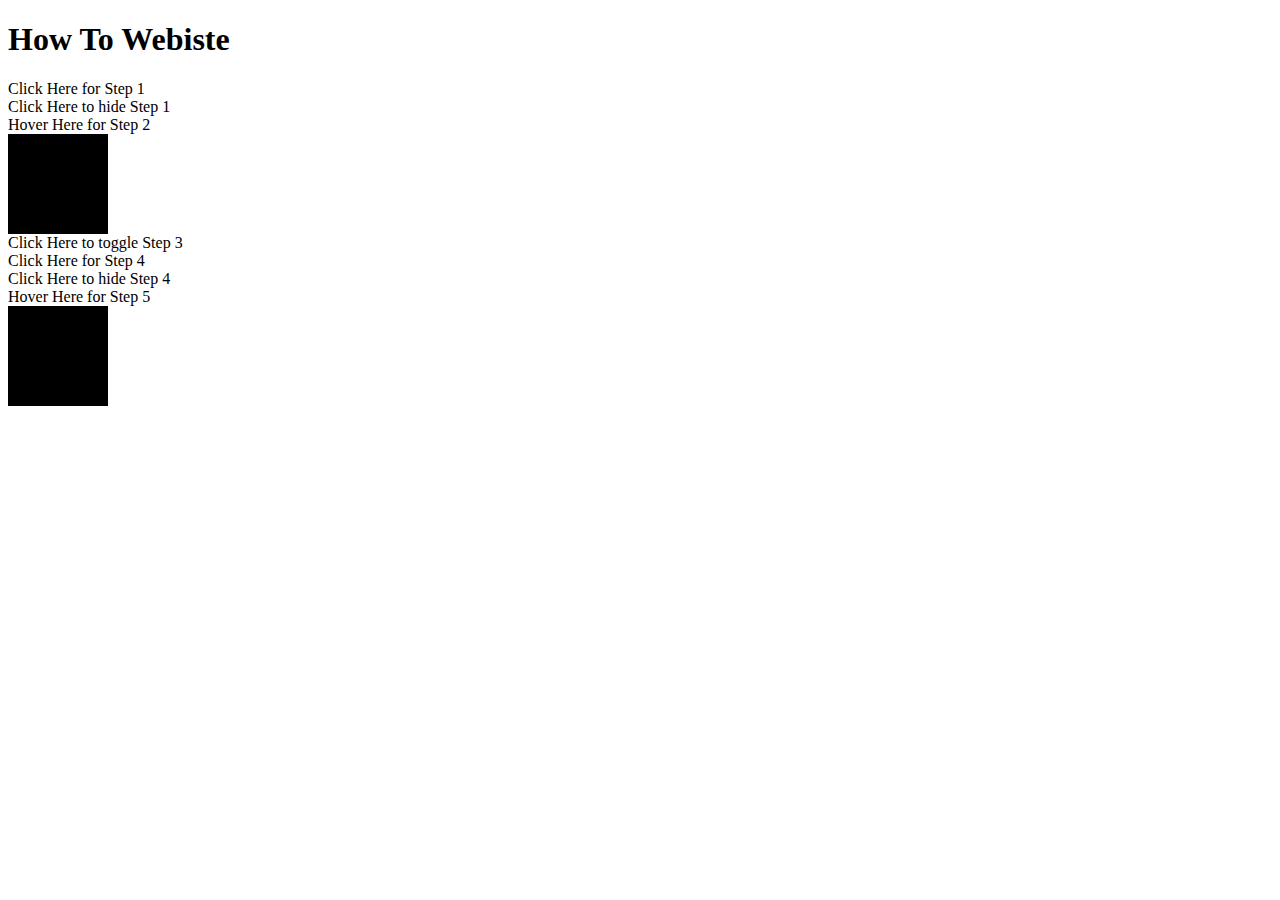
<file: How 2/index.html>
<!DOCTYPE HTML>

<html>

  <head>
    <title>How To</title>
    <meta name="author" content="Anthony">
    <meta name="keywords" content="How To Website">
    <script src="https://ajax.googleapis.com/ajax/libs/jquery/3.2.1/jquery.min.js"></script>
    <script src="script.js"></script>

    <style>
      .box{
        width: 100px;
        height: 100px;
        background-color: black;
      }
    </style>
  </head>

  <body>
    <h1>How To Webiste</h1>

    <div id="click">Click Here for Step 1</div>
    <div id="click">Click Here to hide Step 1</div>

    <div id="hover">Hover Here for Step 2</div>
    <div id="hoverbox" class="box"></div>

    <div id="toggle">Click Here to toggle Step 3</div>
    <div id="togglebox" class"box"></div>

    <div id="click">Click Here for Step 4</div>
    <div id="click">Click Here to hide Step 4</div>

    <div id="hover">Hover Here for Step 5</div>
    <div id="hoverbox" class="box"></div>



  </body>

</html>
</file>
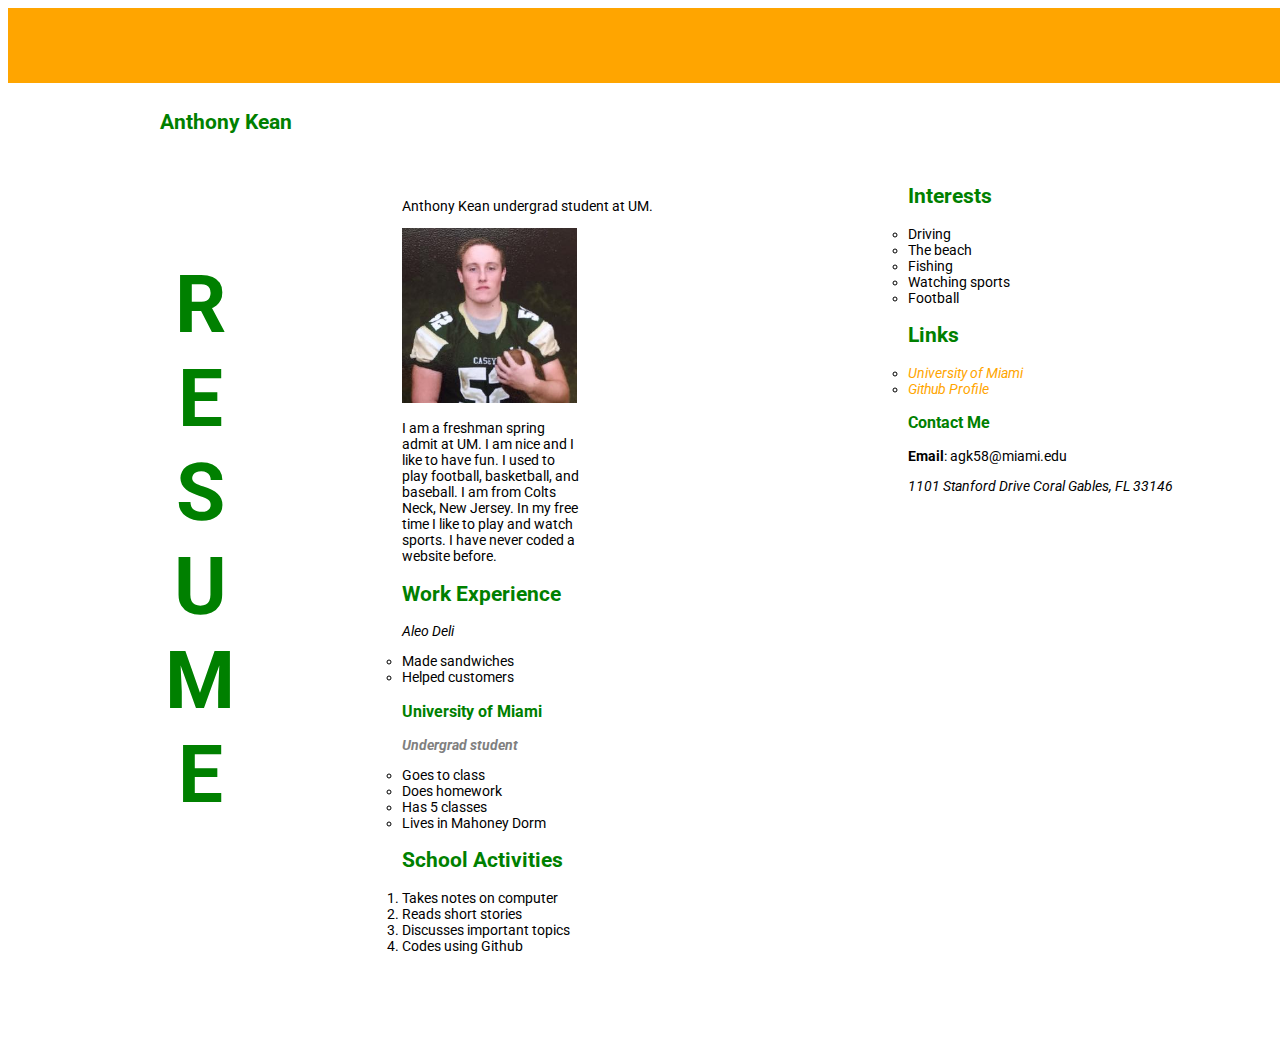
<file: Untitled.html>
<!DOCTYPE HTML>
<head>
  <title>Anthony Kean Resume</title>
  <meta charset="utf-8">
  <meta name="Anthony" content="Anthony Kean">
  <meta name="keywords" content="resume website">
  <link href="style.css" type="text/css" rel="stylesheet" media="only screen and (min-width: 961px)">
  <link href="https://fonts.googleapis.com/css?family=Roboto:400,400i,700,900" rel="stylesheet">

  <meta name="viewport" content="initial-scale=1"
  <link rel="stylesheet" href="style copy.css" rel="stylesheet" media="only screen and (max-width: 760px)">

</head>

<div id="colorbar"> </div>

  <main>
  <header>
<h2>Anthony Kean</h2>
</header>

<body>

  <header>
    <div class="column left">

    <h1>
      R
      E
      S
      U
      M
      E
    </h1>
  </div>

</header>

<div class="column middle">

<p>Anthony Kean undergrad student at UM.</p>
<img src="ak.jpg" alt="photo of Anthony Kean" width="175" />
<div id="para">
<p>I am a freshman spring admit at UM. I am nice and I like to have fun. I used to play football, basketball, and baseball. I am from Colts Neck, New Jersey. In my free time I like to play and watch sports. I have never coded a website before.
</p>
</div>
<section>
  <h2>Work Experience</h2>
  <p><i>Aleo Deli</i></p>
<div class="ul">
  <ul>
    <li>Made sandwiches</li>
    <li>Helped customers</li>
  </ul>
</div>
  <h3>University of Miami</h3>
<div id="paragraph">
  <p><strong>Undergrad student</strong></p>
</div>
<div class="ul">
  <ul>
    <li>Goes to class</li>
    <li>Does homework</li>
    <li>Has 5 classes</li>
    <li>Lives in Mahoney Dorm</li>
  </ul>
</div>
</section>

      <h2>School Activities</h2>
  <div id="order">
      <ol>
        <li>Takes notes on computer</li>
        <li>Reads short stories</li>
        <li>Discusses important topics</li>
        <li>Codes using Github</li>
      </ol>
</div>
</div>

<h2>Interests</h2>
<div class="ul">
  <ul>
    <li>Driving</li>
    <li>The beach</li>
    <li>Fishing</li>
    <li>Watching sports</li>
    <li>Football</li>
  </ul>
</div>
</div>
</main>
<section>
<h2>Links</h2>
<div class="ul">
  <ul>
    <li> <a href="https://welcome.miami.edu"> University of Miami</a> </li>
    <li> <a href="https://github.com/anthonykean"> Github Profile</a> </li>
  </ul>
</div>
</section>


<footer>
<h3>Contact Me</h3>
<p><strong>Email</strong>: agk58@miami.edu</p>
  <address>
1101 Stanford Drive
Coral Gables, FL 33146
</address>
 </footer>

</body>
</html>
</file>
<file: style.css>
.column {
  float: left;
}

.left {
  width: 20%;
  margin: 0;
  padding: 0;
}

.middle {
  width: 40%;
  margin-left: 50px;
}

.right {
  width: 40%;
  margin-left: 100px;
}

header{
  background-color: white;
  width: 960px;
  margin: 0 auto;
  padding-top: 10px;
  margin-bottom: 20px;
}

body{
  font-family: "Roboto",sans-serif;
  font-size: 14px;
}

h1{
  color: white
  background-color: black;
  white-space: pre-line;
  text-align: center;
  width: 1em;
  height: 100vh;
  margin: 0;
  font-size: 80px;
}

h2{
  color: green;
}

h1{
  color: green;
}

h3{
  color: green;
}

#colorbar {
  background-color: orange;
  height: 75px;
  width: 2000px;
}

a {
  text-decoration: none;
  color: orange;
  font-style: italic;
}

a:hover {
  color: green;
}

ul{
  list-style-type: circle;
  margin-left: 0;
  padding: 0;
}

#para{
  width: 180px;
}

#order{
  text-align: left;
  list-style-type: decimal;
}

#paragraph{
  color: gray;
  font-style: italic;
}

ol {
  padding: 0;
}

<style>
@@media only screen and (min-width: 768px){
  body{
    background-color: green;
  }
}
@@media only screen and (max-width: 600px) {
  body{
    background-color: orange
  }
}
</style>
</file>
<file: style copy.css>
@import "style.css";

body{
  background-color: gray;
}

header{
  width: 700px;
}

main{
  width: 700px;
}

.left {
  display: block;
  margin: 0 auto;
}

.middle{
  display: block;
  margin: 0 auto;
}

.right{
  display: block;
  margin: 0 auto;
}
</file>
